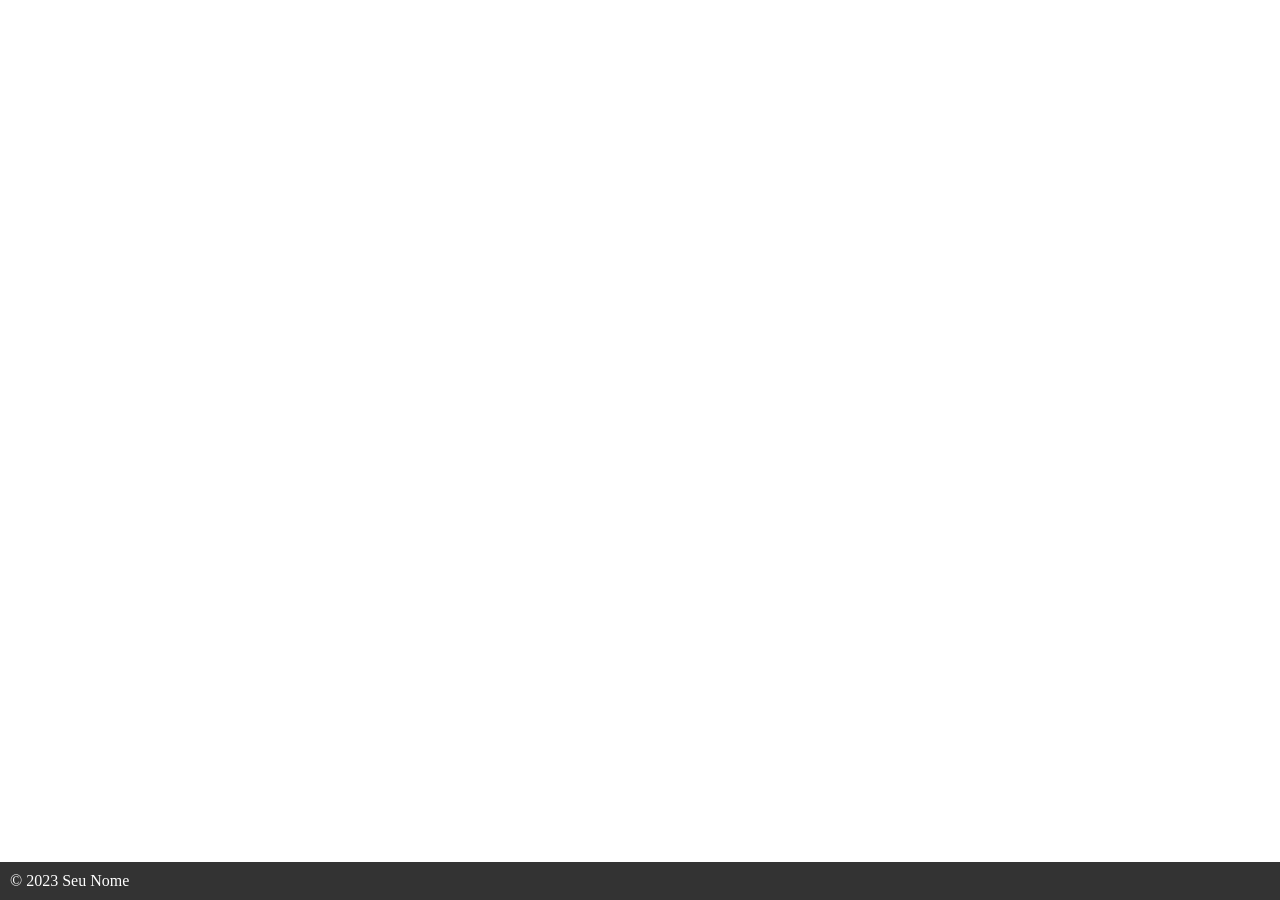
<file: Banco-Tupa-TDS-main-2-main/rodape.html>
<!DOCTYPE html>
<html>
<head>
    <title>Rodapé Fixo</title>
    <style>
        body {
            margin: 0;
            padding: 0;
        }
        
        .conteudo {
            /* Defina uma altura mínima para o conteúdo, para evitar que o rodapé sobreponha o conteúdo. */
            min-height: 100vh;
            position: relative;
        }

        .rodape {
            background-color: #333;
            color: #fff;
            padding: 10px;
            position: absolute;
            bottom: 0;
            width: 100%;
        }
    </style>
</head>
<body>
    <div class="conteudo">
        <!-- Seu conteúdo aqui -->
    </div>

    <div class="rodape">
        <!-- Conteúdo do rodapé aqui -->
        &copy; 2023 Seu Nome
    </div>
</body>
</html>
</file>
